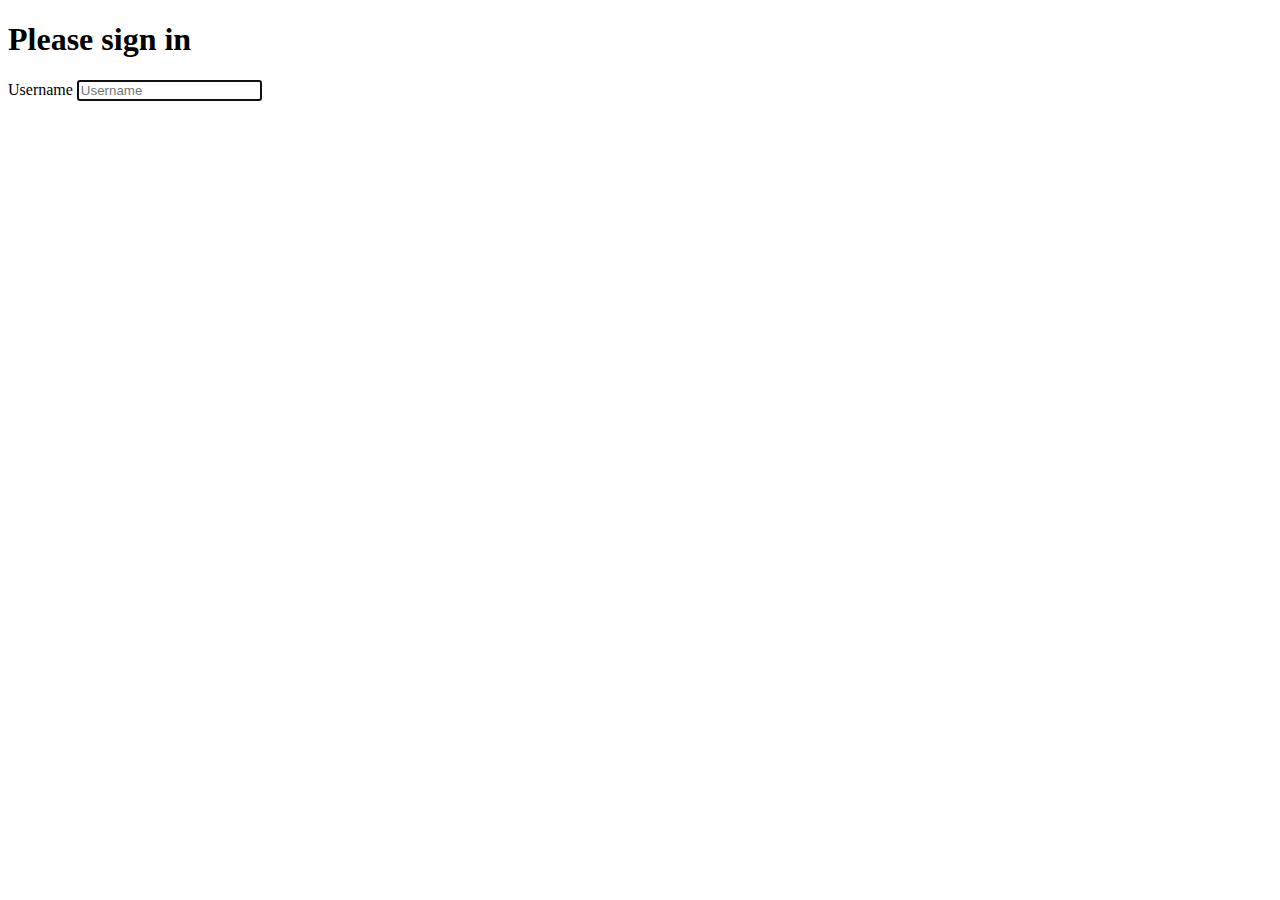
<file: src/main/resources/templates/index.html>
<!DOCTYPE html>
<html lang="en">
    <head>
        <title>Sigin Tempale for Tcrush</title>
    </head>
    <body class="text-center">
        <form class="form-sigin">
            <h1 class="h1">Please sign in</h1>
            <label class="sr-only">Username</label>
            <input type="text" class="form-control" placeholder="Username" required="" autofocus="">
        </form>
    </body>
</html>
</file>
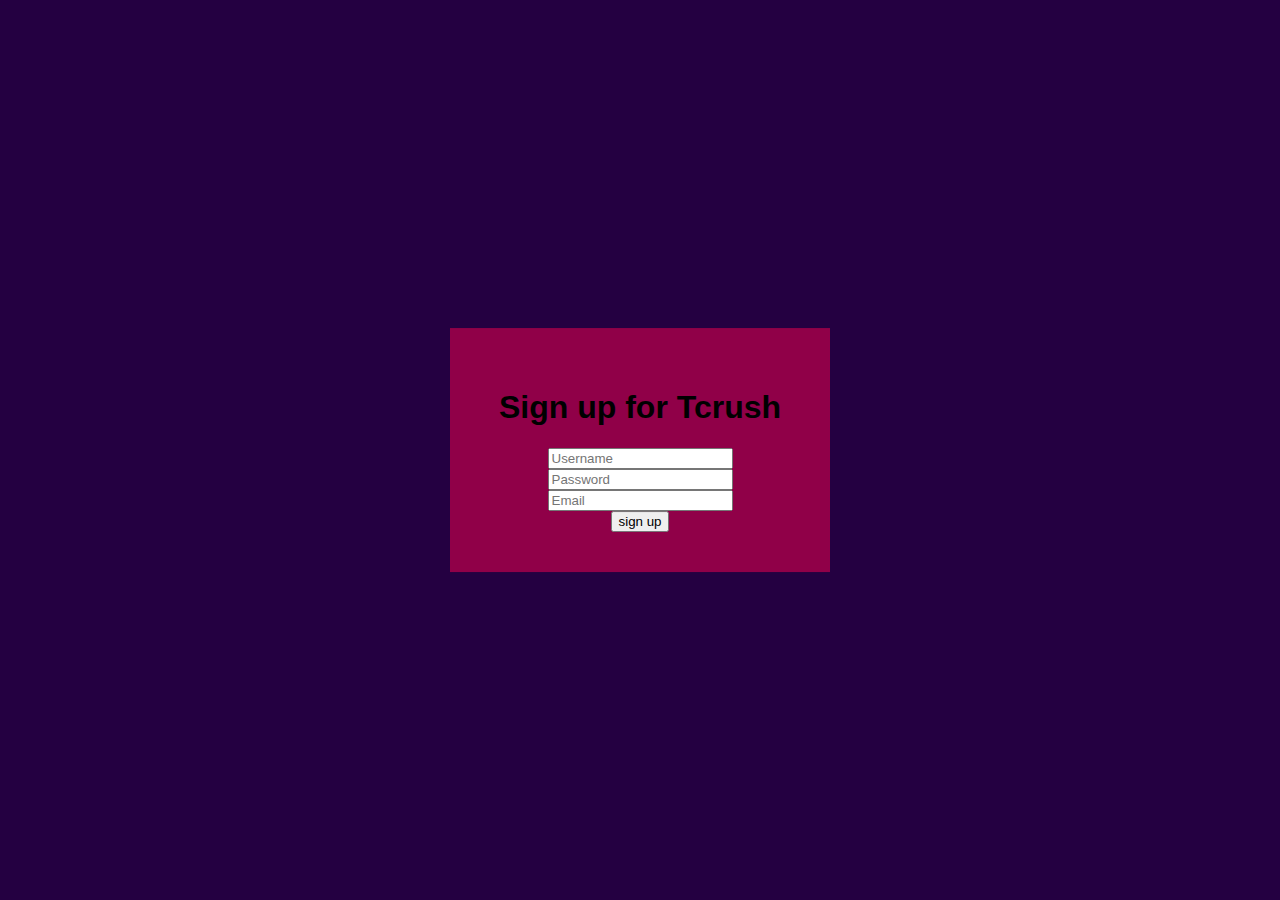
<file: src/main/resources/templates/register/register.html>
<!DOCTYPE html>
<html lang="en">
<head>
    <meta charset="utf-8">
    <title>tcrush</title>
    <link rel="stylesheet" href="../styles/register.css">
</head>
<body>
    <form class="box" action="" method="">
        <h1>Sign up for Tcrush</h1>
        <input type="text" name="" placeholder="Username"><br>
        <input type="password" name="" placeholder="Password"><br>
        <input type="text" name="" placeholder="Email"><br>
        <input type="submit" name="" value="sign up"><br>
    </form>
</body>
</html>
</file>
<file: src/main/resources/templates/styles/register.css>
html,
body {
    margin: 0;
    padding: 0;
    font-family: sans-serif;
    background: #240041;
}

.box {
    width: 300px;
    padding: 40px;
    position: absolute;
    top: 50%;
    left: 50%;
    transform: translate(-50%,-50%);
    background: #900048;
    text-align: center;
}
</file>
